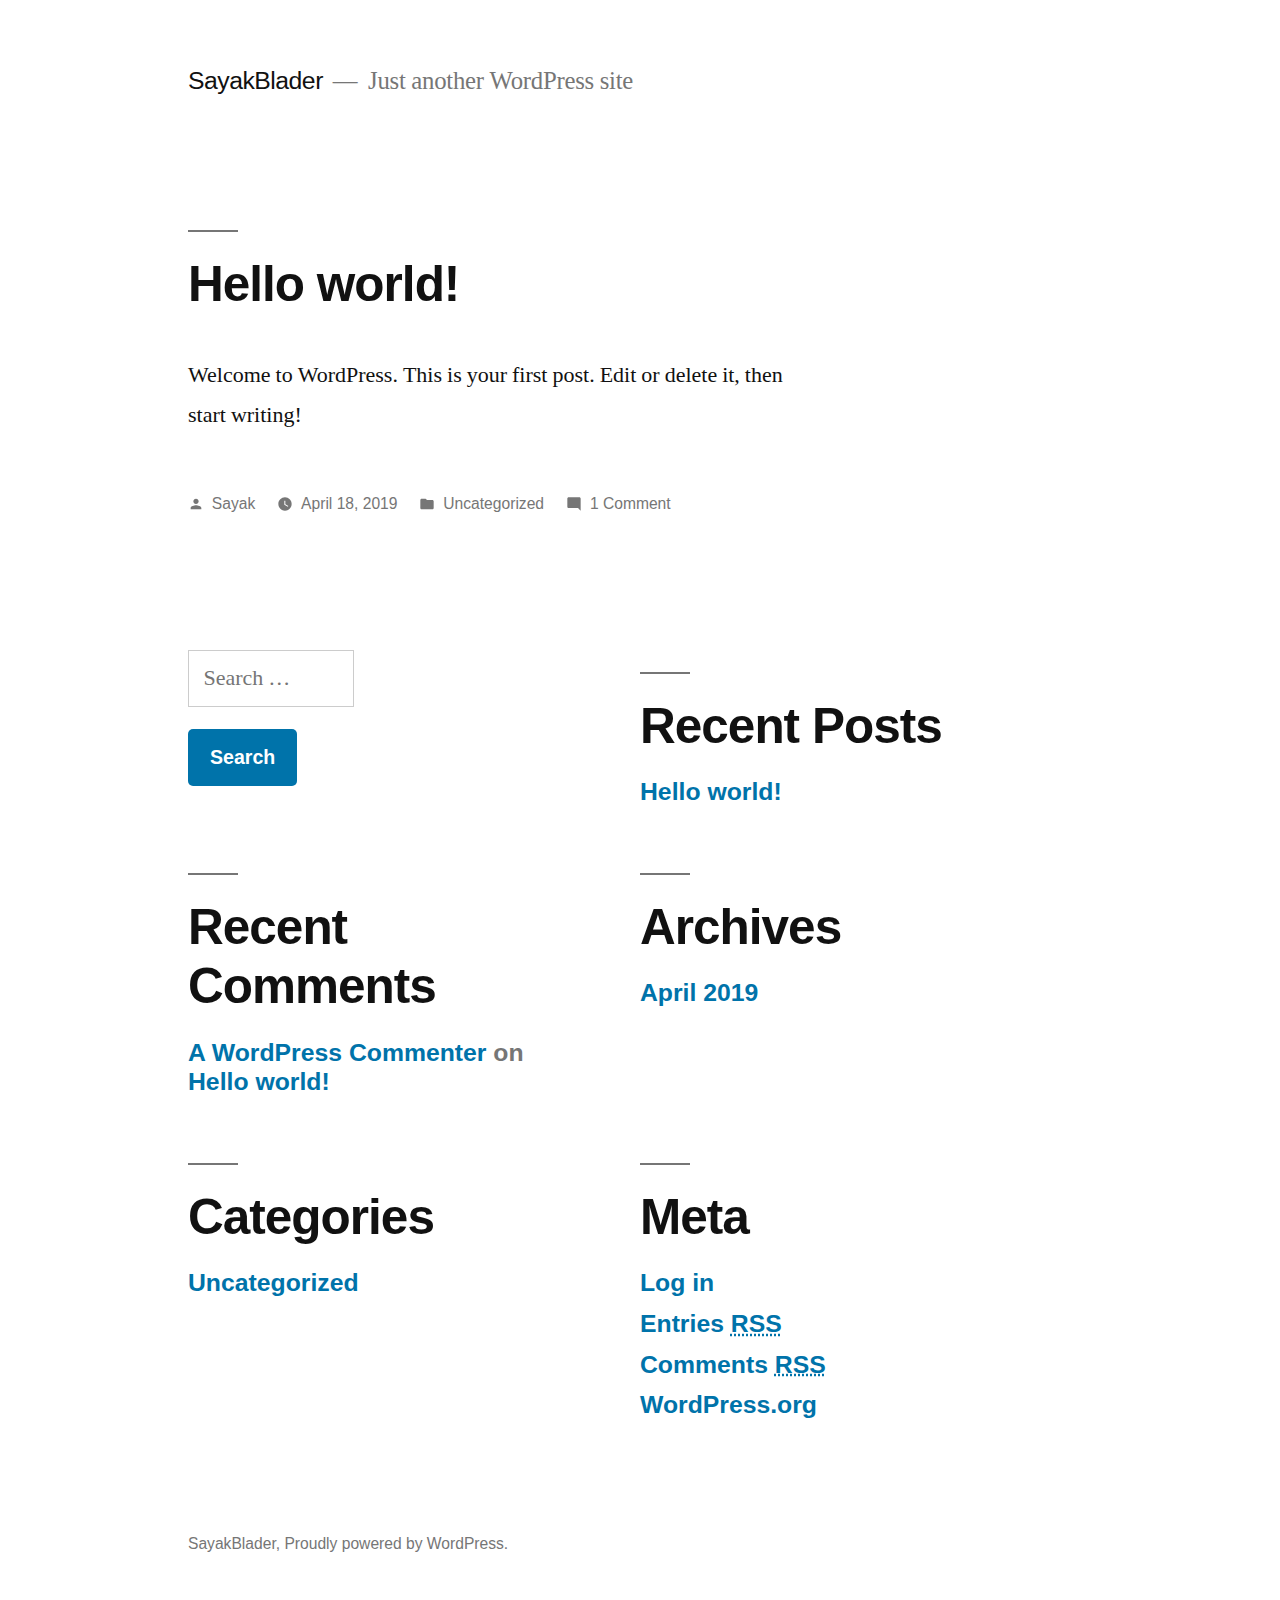
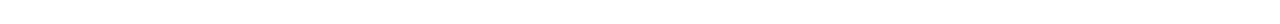
<file: index.html>
<!doctype html>
<html lang="en-US">
<head>
	<meta charset="UTF-8" />
	<meta name="viewport" content="width=device-width, initial-scale=1" />
	<link rel="profile" href="https://gmpg.org/xfn/11" />
	<title>SayakBlader &#8211; Just another WordPress site</title>
<link rel='dns-prefetch' href='//s.w.org' />
<link rel="alternate" type="application/rss+xml" title="SayakBlader &raquo; Feed" href="https://sayakblader.github.io/sayakblader/feed/" />
<link rel="alternate" type="application/rss+xml" title="SayakBlader &raquo; Comments Feed" href="https://sayakblader.github.io/sayakblader/comments/feed/" />
		<script type="text/javascript">
			window._wpemojiSettings = {"baseUrl":"https:\/\/s.w.org\/images\/core\/emoji\/11\/72x72\/","ext":".png","svgUrl":"https:\/\/s.w.org\/images\/core\/emoji\/11\/svg\/","svgExt":".svg","source":{"concatemoji":"https:\/\/sayakblader.github.io\/sayakblader\/wp-includes\/js\/wp-emoji-release.min.js?ver=5.0.1"}};
			!function(a,b,c){function d(a,b){var c=String.fromCharCode;l.clearRect(0,0,k.width,k.height),l.fillText(c.apply(this,a),0,0);var d=k.toDataURL();l.clearRect(0,0,k.width,k.height),l.fillText(c.apply(this,b),0,0);var e=k.toDataURL();return d===e}function e(a){var b;if(!l||!l.fillText)return!1;switch(l.textBaseline="top",l.font="600 32px Arial",a){case"flag":return!(b=d([55356,56826,55356,56819],[55356,56826,8203,55356,56819]))&&(b=d([55356,57332,56128,56423,56128,56418,56128,56421,56128,56430,56128,56423,56128,56447],[55356,57332,8203,56128,56423,8203,56128,56418,8203,56128,56421,8203,56128,56430,8203,56128,56423,8203,56128,56447]),!b);case"emoji":return b=d([55358,56760,9792,65039],[55358,56760,8203,9792,65039]),!b}return!1}function f(a){var c=b.createElement("script");c.src=a,c.defer=c.type="text/javascript",b.getElementsByTagName("head")[0].appendChild(c)}var g,h,i,j,k=b.createElement("canvas"),l=k.getContext&&k.getContext("2d");for(j=Array("flag","emoji"),c.supports={everything:!0,everythingExceptFlag:!0},i=0;i<j.length;i++)c.supports[j[i]]=e(j[i]),c.supports.everything=c.supports.everything&&c.supports[j[i]],"flag"!==j[i]&&(c.supports.everythingExceptFlag=c.supports.everythingExceptFlag&&c.supports[j[i]]);c.supports.everythingExceptFlag=c.supports.everythingExceptFlag&&!c.supports.flag,c.DOMReady=!1,c.readyCallback=function(){c.DOMReady=!0},c.supports.everything||(h=function(){c.readyCallback()},b.addEventListener?(b.addEventListener("DOMContentLoaded",h,!1),a.addEventListener("load",h,!1)):(a.attachEvent("onload",h),b.attachEvent("onreadystatechange",function(){"complete"===b.readyState&&c.readyCallback()})),g=c.source||{},g.concatemoji?f(g.concatemoji):g.wpemoji&&g.twemoji&&(f(g.twemoji),f(g.wpemoji)))}(window,document,window._wpemojiSettings);
		</script>
		<style type="text/css">
img.wp-smiley,
img.emoji {
	display: inline !important;
	border: none !important;
	box-shadow: none !important;
	height: 1em !important;
	width: 1em !important;
	margin: 0 .07em !important;
	vertical-align: -0.1em !important;
	background: none !important;
	padding: 0 !important;
}
</style>
<link rel='stylesheet' id='wp-block-library-css'  href='https://sayakblader.github.io/sayakblader/wp-includes/css/dist/block-library/style.min.css?ver=5.0.1' type='text/css' media='all' />
<link rel='stylesheet' id='wp-block-library-theme-css'  href='https://sayakblader.github.io/sayakblader/wp-includes/css/dist/block-library/theme.min.css?ver=5.0.1' type='text/css' media='all' />
<link rel='stylesheet' id='twentynineteen-style-css'  href='https://sayakblader.github.io/sayakblader/wp-content/themes/twentynineteen/style.css?ver=1.0' type='text/css' media='all' />
<link rel='stylesheet' id='twentynineteen-print-style-css'  href='https://sayakblader.github.io/sayakblader/wp-content/themes/twentynineteen/print.css?ver=1.0' type='text/css' media='print' />
<link rel='https://api.w.org/' href='https://sayakblader.github.io/sayakblader/wp-json/' />
<link rel="EditURI" type="application/rsd+xml" title="RSD" href="https://sayakblader.github.io/sayakblader/xmlrpc.php?rsd" />
<link rel="wlwmanifest" type="application/wlwmanifest+xml" href="https://sayakblader.github.io/sayakblader/wp-includes/wlwmanifest.xml" /> 
<meta name="generator" content="WordPress 5.0.1" />
		<style type="text/css">.recentcomments a{display:inline !important;padding:0 !important;margin:0 !important;}</style>
		</head>

<body class="home blog wp-embed-responsive hfeed image-filters-enabled">
<div id="page" class="site">
	<a class="skip-link screen-reader-text" href="#content">Skip to content</a>

		<header id="masthead" class="site-header">

			<div class="site-branding-container">
				<div class="site-branding">

								<h1 class="site-title"><a href="https://sayakblader.github.io/sayakblader/" rel="home">SayakBlader</a></h1>
			
				<p class="site-description">
				Just another WordPress site			</p>
			</div><!-- .site-branding -->
			</div><!-- .layout-wrap -->

					</header><!-- #masthead -->

	<div id="content" class="site-content">

	<section id="primary" class="content-area">
		<main id="main" class="site-main">

		
<article id="post-1" class="post-1 post type-post status-publish format-standard hentry category-uncategorized entry">
	<header class="entry-header">
		<h2 class="entry-title"><a href="https://sayakblader.github.io/sayakblader/2019/04/18/hello-world/" rel="bookmark">Hello world!</a></h2>	</header><!-- .entry-header -->

	
	<div class="entry-content">
		
<p>Welcome to WordPress. This is your first post. Edit or delete it, then start writing!</p>
	</div><!-- .entry-content -->

	<footer class="entry-footer">
		<span class="byline"><svg class="svg-icon" width="16" height="16" aria-hidden="true" role="img" focusable="false" viewbox="0 0 24 24" version="1.1" xmlns="http://www.w3.org/2000/svg" xmlns:xlink="http://www.w3.org/1999/xlink"><path d="M12 12c2.21 0 4-1.79 4-4s-1.79-4-4-4-4 1.79-4 4 1.79 4 4 4zm0 2c-2.67 0-8 1.34-8 4v2h16v-2c0-2.66-5.33-4-8-4z"></path><path d="M0 0h24v24H0z" fill="none"></path></svg><span class="screen-reader-text">Posted by</span><span class="author vcard"><a class="url fn n" href="https://sayakblader.github.io/sayakblader/author/sayak/">Sayak</a></span></span><span class="posted-on"><svg class="svg-icon" width="16" height="16" aria-hidden="true" role="img" focusable="false" xmlns="http://www.w3.org/2000/svg" viewbox="0 0 24 24"><defs><path id="a" d="M0 0h24v24H0V0z"></path></defs><clippath id="b"><use xlink:href="#a" overflow="visible"></use></clippath><path clip-path="url(#b)" d="M12 2C6.5 2 2 6.5 2 12s4.5 10 10 10 10-4.5 10-10S17.5 2 12 2zm4.2 14.2L11 13V7h1.5v5.2l4.5 2.7-.8 1.3z"></path></svg><a href="https://sayakblader.github.io/sayakblader/2019/04/18/hello-world/" rel="bookmark"><time class="entry-date published updated" datetime="2019-04-18T15:34:29+00:00">April 18, 2019</time></a></span><span class="cat-links"><svg class="svg-icon" width="16" height="16" aria-hidden="true" role="img" focusable="false" xmlns="http://www.w3.org/2000/svg" viewbox="0 0 24 24"><path d="M10 4H4c-1.1 0-1.99.9-1.99 2L2 18c0 1.1.9 2 2 2h16c1.1 0 2-.9 2-2V8c0-1.1-.9-2-2-2h-8l-2-2z"></path><path d="M0 0h24v24H0z" fill="none"></path></svg><span class="screen-reader-text">Posted in</span><a href="https://sayakblader.github.io/sayakblader/category/uncategorized/" rel="category tag">Uncategorized</a></span><span class="comments-link"><svg class="svg-icon" width="16" height="16" aria-hidden="true" role="img" focusable="false" viewbox="0 0 24 24" version="1.1" xmlns="http://www.w3.org/2000/svg" xmlns:xlink="http://www.w3.org/1999/xlink"><path d="M21.99 4c0-1.1-.89-2-1.99-2H4c-1.1 0-2 .9-2 2v12c0 1.1.9 2 2 2h14l4 4-.01-18z"></path><path d="M0 0h24v24H0z" fill="none"></path></svg><a href="https://sayakblader.github.io/sayakblader/2019/04/18/hello-world/#comments">1 Comment<span class="screen-reader-text"> on Hello world!</span></a></span>	</footer><!-- .entry-footer -->
</article><!-- #post-${ID} -->
		
		</main><!-- .site-main -->
	</section><!-- .content-area -->


	</div><!-- #content -->

	<footer id="colophon" class="site-footer">
		
	<aside class="widget-area" role="complementary" aria-label="Footer">
							<div class="widget-column footer-widget-1">
						<section id="search-2" class="widget widget_search"><form role="search" method="get" class="search-form" action="https://sayakblader.github.io/sayakblader/">
				<label>
					<span class="screen-reader-text">Search for:</span>
					<input type="search" class="search-field" placeholder="Search &hellip;" value="" name="s" />
				</label>
				<input type="submit" class="search-submit" value="Search" />
			</form></section>		<section id="recent-posts-2" class="widget widget_recent_entries">		<h2 class="widget-title">Recent Posts</h2>		<ul>
											<li>
					<a href="https://sayakblader.github.io/sayakblader/2019/04/18/hello-world/">Hello world!</a>
									</li>
					</ul>
		</section><section id="recent-comments-2" class="widget widget_recent_comments"><h2 class="widget-title">Recent Comments</h2><ul id="recentcomments"><li class="recentcomments"><span class="comment-author-link"><a href='https://wordpress.org/' rel='external nofollow' class='url'>A WordPress Commenter</a></span> on <a href="https://sayakblader.github.io/sayakblader/2019/04/18/hello-world/#comment-1">Hello world!</a></li></ul></section><section id="archives-2" class="widget widget_archive"><h2 class="widget-title">Archives</h2>		<ul>
			<li><a href='https://sayakblader.github.io/sayakblader/2019/04/'>April 2019</a></li>
		</ul>
		</section><section id="categories-2" class="widget widget_categories"><h2 class="widget-title">Categories</h2>		<ul>
	<li class="cat-item cat-item-1"><a href="https://sayakblader.github.io/sayakblader/category/uncategorized/" >Uncategorized</a>
</li>
		</ul>
</section><section id="meta-2" class="widget widget_meta"><h2 class="widget-title">Meta</h2>			<ul>
						<li><a href="https://sayakblader.github.io/sayakblader/wp-login.php">Log in</a></li>
			<li><a href="https://sayakblader.github.io/sayakblader/feed/">Entries <abbr title="Really Simple Syndication">RSS</abbr></a></li>
			<li><a href="https://sayakblader.github.io/sayakblader/comments/feed/">Comments <abbr title="Really Simple Syndication">RSS</abbr></a></li>
			<li><a href="https://wordpress.org/" title="Powered by WordPress, state-of-the-art semantic personal publishing platform.">WordPress.org</a></li>			</ul>
			</section>					</div>
					</aside><!-- .widget-area -->

		<div class="site-info">
										<a class="site-name" href="https://sayakblader.github.io/sayakblader/" rel="home">SayakBlader</a>,
						<a href="https://wordpress.org/" class="imprint">
				Proudly powered by WordPress.			</a>
								</div><!-- .site-info -->
	</footer><!-- #colophon -->

</div><!-- #page -->

<script type='text/javascript' src='https://sayakblader.github.io/sayakblader/wp-content/themes/twentynineteen/js/skip-link-focus-fix.js?ver=20151215'></script>
<script type='text/javascript' src='https://sayakblader.github.io/sayakblader/wp-includes/js/wp-embed.min.js?ver=5.0.1'></script>

</body>
</html>
</file>
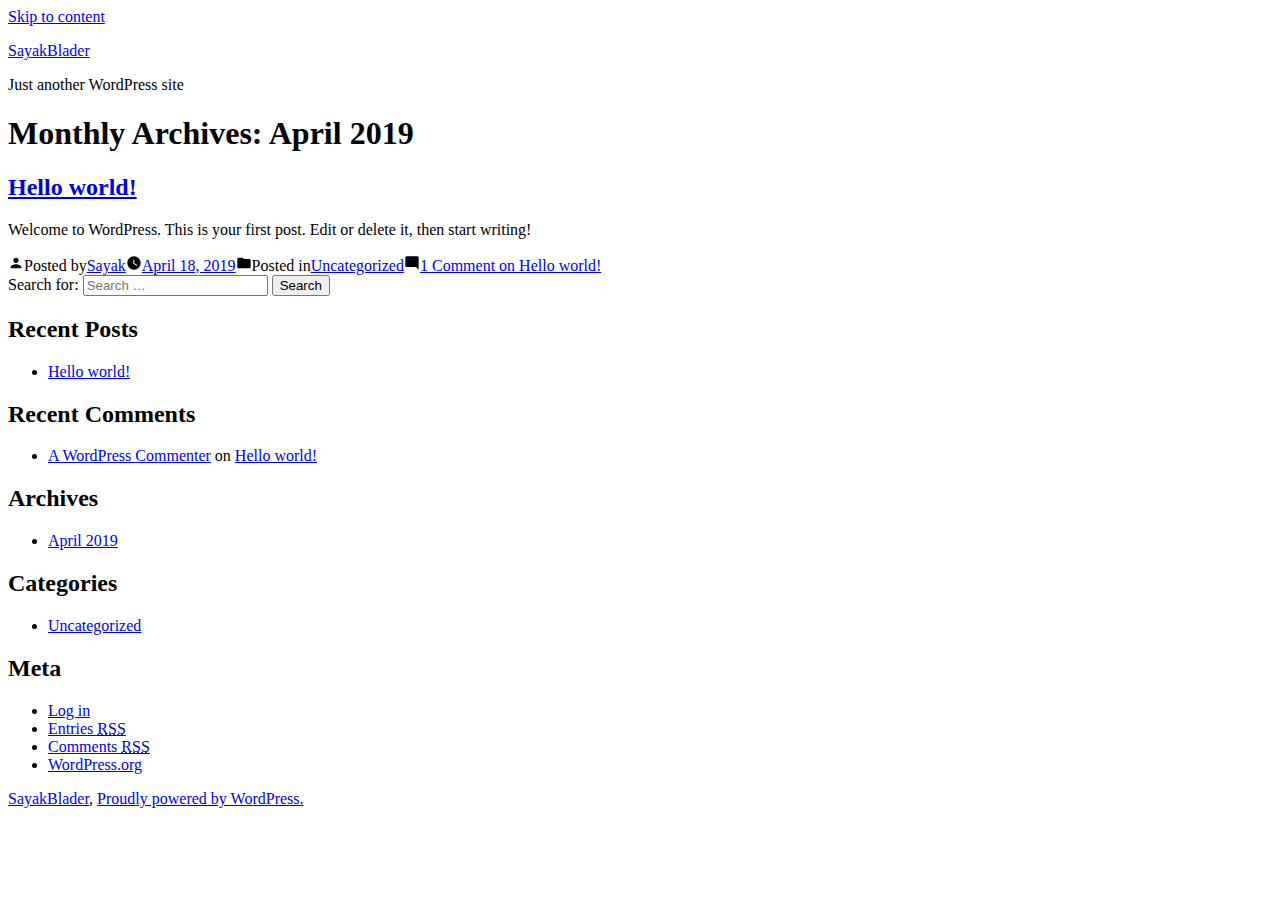
<file: 2019/04/index.html>
<!doctype html>
<html lang="en-US">
<head>
	<meta charset="UTF-8" />
	<meta name="viewport" content="width=device-width, initial-scale=1" />
	<link rel="profile" href="https://gmpg.org/xfn/11" />
	<title>April 2019 &#8211; SayakBlader</title>
<link rel='dns-prefetch' href='//s.w.org' />
<link rel="alternate" type="application/rss+xml" title="SayakBlader &raquo; Feed" href="http://localhost/https:/github.com/SayakBlader/sayakblader.git/feed/" />
<link rel="alternate" type="application/rss+xml" title="SayakBlader &raquo; Comments Feed" href="http://localhost/https:/github.com/SayakBlader/sayakblader.git/comments/feed/" />
		<script type="text/javascript">
			window._wpemojiSettings = {"baseUrl":"https:\/\/s.w.org\/images\/core\/emoji\/11\/72x72\/","ext":".png","svgUrl":"https:\/\/s.w.org\/images\/core\/emoji\/11\/svg\/","svgExt":".svg","source":{"concatemoji":"\/wp-includes\/js\/wp-emoji-release.min.js?ver=5.0.1"}};
			!function(a,b,c){function d(a,b){var c=String.fromCharCode;l.clearRect(0,0,k.width,k.height),l.fillText(c.apply(this,a),0,0);var d=k.toDataURL();l.clearRect(0,0,k.width,k.height),l.fillText(c.apply(this,b),0,0);var e=k.toDataURL();return d===e}function e(a){var b;if(!l||!l.fillText)return!1;switch(l.textBaseline="top",l.font="600 32px Arial",a){case"flag":return!(b=d([55356,56826,55356,56819],[55356,56826,8203,55356,56819]))&&(b=d([55356,57332,56128,56423,56128,56418,56128,56421,56128,56430,56128,56423,56128,56447],[55356,57332,8203,56128,56423,8203,56128,56418,8203,56128,56421,8203,56128,56430,8203,56128,56423,8203,56128,56447]),!b);case"emoji":return b=d([55358,56760,9792,65039],[55358,56760,8203,9792,65039]),!b}return!1}function f(a){var c=b.createElement("script");c.src=a,c.defer=c.type="text/javascript",b.getElementsByTagName("head")[0].appendChild(c)}var g,h,i,j,k=b.createElement("canvas"),l=k.getContext&&k.getContext("2d");for(j=Array("flag","emoji"),c.supports={everything:!0,everythingExceptFlag:!0},i=0;i<j.length;i++)c.supports[j[i]]=e(j[i]),c.supports.everything=c.supports.everything&&c.supports[j[i]],"flag"!==j[i]&&(c.supports.everythingExceptFlag=c.supports.everythingExceptFlag&&c.supports[j[i]]);c.supports.everythingExceptFlag=c.supports.everythingExceptFlag&&!c.supports.flag,c.DOMReady=!1,c.readyCallback=function(){c.DOMReady=!0},c.supports.everything||(h=function(){c.readyCallback()},b.addEventListener?(b.addEventListener("DOMContentLoaded",h,!1),a.addEventListener("load",h,!1)):(a.attachEvent("onload",h),b.attachEvent("onreadystatechange",function(){"complete"===b.readyState&&c.readyCallback()})),g=c.source||{},g.concatemoji?f(g.concatemoji):g.wpemoji&&g.twemoji&&(f(g.twemoji),f(g.wpemoji)))}(window,document,window._wpemojiSettings);
		</script>
		<style type="text/css">
img.wp-smiley,
img.emoji {
	display: inline !important;
	border: none !important;
	box-shadow: none !important;
	height: 1em !important;
	width: 1em !important;
	margin: 0 .07em !important;
	vertical-align: -0.1em !important;
	background: none !important;
	padding: 0 !important;
}
</style>
<link rel='stylesheet' id='wp-block-library-css'  href='http://localhost/https:/github.com/SayakBlader/sayakblader.git/wp-includes/css/dist/block-library/style.min.css?ver=5.0.1' type='text/css' media='all' />
<link rel='stylesheet' id='wp-block-library-theme-css'  href='http://localhost/https:/github.com/SayakBlader/sayakblader.git/wp-includes/css/dist/block-library/theme.min.css?ver=5.0.1' type='text/css' media='all' />
<link rel='stylesheet' id='twentynineteen-style-css'  href='http://localhost/https:/github.com/SayakBlader/sayakblader.git/wp-content/themes/twentynineteen/style.css?ver=1.0' type='text/css' media='all' />
<link rel='stylesheet' id='twentynineteen-print-style-css'  href='http://localhost/https:/github.com/SayakBlader/sayakblader.git/wp-content/themes/twentynineteen/print.css?ver=1.0' type='text/css' media='print' />
<link rel='https://api.w.org/' href='http://localhost/https:/github.com/SayakBlader/sayakblader.git/wp-json/' />
<link rel="EditURI" type="application/rsd+xml" title="RSD" href="http://localhost/https:/github.com/SayakBlader/sayakblader.git/xmlrpc.php?rsd" />
<link rel="wlwmanifest" type="application/wlwmanifest+xml" href="http://localhost/https:/github.com/SayakBlader/sayakblader.git/wp-includes/wlwmanifest.xml" /> 
<meta name="generator" content="WordPress 5.0.1" />
		<style type="text/css">.recentcomments a{display:inline !important;padding:0 !important;margin:0 !important;}</style>
		</head>

<body class="archive date wp-embed-responsive hfeed image-filters-enabled">
<div id="page" class="site">
	<a class="skip-link screen-reader-text" href="#content">Skip to content</a>

		<header id="masthead" class="site-header">

			<div class="site-branding-container">
				<div class="site-branding">

								<p class="site-title"><a href="http://localhost/https:/github.com/SayakBlader/sayakblader.git/" rel="home">SayakBlader</a></p>
			
				<p class="site-description">
				Just another WordPress site			</p>
			</div><!-- .site-branding -->
			</div><!-- .layout-wrap -->

					</header><!-- #masthead -->

	<div id="content" class="site-content">

	<section id="primary" class="content-area">
		<main id="main" class="site-main">

		
			<header class="page-header">
				<h1 class="page-title">Monthly Archives: <span class="page-description">April 2019</span></h1>			</header><!-- .page-header -->

			
<article id="post-1" class="post-1 post type-post status-publish format-standard hentry category-uncategorized entry">
	<header class="entry-header">
		<h2 class="entry-title"><a href="http://localhost/https:/github.com/SayakBlader/sayakblader.git/2019/04/18/hello-world/" rel="bookmark">Hello world!</a></h2>	</header><!-- .entry-header -->

	
	<div class="entry-content">
		<p>Welcome to WordPress. This is your first post. Edit or delete it, then start writing!</p>
	</div><!-- .entry-content -->

	<footer class="entry-footer">
		<span class="byline"><svg class="svg-icon" width="16" height="16" aria-hidden="true" role="img" focusable="false" viewbox="0 0 24 24" version="1.1" xmlns="http://www.w3.org/2000/svg" xmlns:xlink="http://www.w3.org/1999/xlink"><path d="M12 12c2.21 0 4-1.79 4-4s-1.79-4-4-4-4 1.79-4 4 1.79 4 4 4zm0 2c-2.67 0-8 1.34-8 4v2h16v-2c0-2.66-5.33-4-8-4z"></path><path d="M0 0h24v24H0z" fill="none"></path></svg><span class="screen-reader-text">Posted by</span><span class="author vcard"><a class="url fn n" href="http://localhost/https:/github.com/SayakBlader/sayakblader.git/author/sayak/">Sayak</a></span></span><span class="posted-on"><svg class="svg-icon" width="16" height="16" aria-hidden="true" role="img" focusable="false" xmlns="http://www.w3.org/2000/svg" viewbox="0 0 24 24"><defs><path id="a" d="M0 0h24v24H0V0z"></path></defs><clippath id="b"><use xlink:href="#a" overflow="visible"></use></clippath><path clip-path="url(#b)" d="M12 2C6.5 2 2 6.5 2 12s4.5 10 10 10 10-4.5 10-10S17.5 2 12 2zm4.2 14.2L11 13V7h1.5v5.2l4.5 2.7-.8 1.3z"></path></svg><a href="http://localhost/https:/github.com/SayakBlader/sayakblader.git/2019/04/18/hello-world/" rel="bookmark"><time class="entry-date published updated" datetime="2019-04-18T15:34:29+00:00">April 18, 2019</time></a></span><span class="cat-links"><svg class="svg-icon" width="16" height="16" aria-hidden="true" role="img" focusable="false" xmlns="http://www.w3.org/2000/svg" viewbox="0 0 24 24"><path d="M10 4H4c-1.1 0-1.99.9-1.99 2L2 18c0 1.1.9 2 2 2h16c1.1 0 2-.9 2-2V8c0-1.1-.9-2-2-2h-8l-2-2z"></path><path d="M0 0h24v24H0z" fill="none"></path></svg><span class="screen-reader-text">Posted in</span><a href="http://localhost/https:/github.com/SayakBlader/sayakblader.git/category/uncategorized/" rel="category tag">Uncategorized</a></span><span class="comments-link"><svg class="svg-icon" width="16" height="16" aria-hidden="true" role="img" focusable="false" viewbox="0 0 24 24" version="1.1" xmlns="http://www.w3.org/2000/svg" xmlns:xlink="http://www.w3.org/1999/xlink"><path d="M21.99 4c0-1.1-.89-2-1.99-2H4c-1.1 0-2 .9-2 2v12c0 1.1.9 2 2 2h14l4 4-.01-18z"></path><path d="M0 0h24v24H0z" fill="none"></path></svg><a href="http://localhost/https:/github.com/SayakBlader/sayakblader.git/2019/04/18/hello-world/#comments">1 Comment<span class="screen-reader-text"> on Hello world!</span></a></span>	</footer><!-- .entry-footer -->
</article><!-- #post-${ID} -->
		</main><!-- #main -->
	</section><!-- #primary -->


	</div><!-- #content -->

	<footer id="colophon" class="site-footer">
		
	<aside class="widget-area" role="complementary" aria-label="Footer">
							<div class="widget-column footer-widget-1">
						<section id="search-2" class="widget widget_search"><form role="search" method="get" class="search-form" action="http://localhost/https:/github.com/SayakBlader/sayakblader.git/">
				<label>
					<span class="screen-reader-text">Search for:</span>
					<input type="search" class="search-field" placeholder="Search &hellip;" value="" name="s" />
				</label>
				<input type="submit" class="search-submit" value="Search" />
			</form></section>		<section id="recent-posts-2" class="widget widget_recent_entries">		<h2 class="widget-title">Recent Posts</h2>		<ul>
											<li>
					<a href="http://localhost/https:/github.com/SayakBlader/sayakblader.git/2019/04/18/hello-world/">Hello world!</a>
									</li>
					</ul>
		</section><section id="recent-comments-2" class="widget widget_recent_comments"><h2 class="widget-title">Recent Comments</h2><ul id="recentcomments"><li class="recentcomments"><span class="comment-author-link"><a href='https://wordpress.org/' rel='external nofollow' class='url'>A WordPress Commenter</a></span> on <a href="http://localhost/https:/github.com/SayakBlader/sayakblader.git/2019/04/18/hello-world/#comment-1">Hello world!</a></li></ul></section><section id="archives-2" class="widget widget_archive"><h2 class="widget-title">Archives</h2>		<ul>
			<li><a href='http://localhost/https:/github.com/SayakBlader/sayakblader.git/2019/04/'>April 2019</a></li>
		</ul>
		</section><section id="categories-2" class="widget widget_categories"><h2 class="widget-title">Categories</h2>		<ul>
	<li class="cat-item cat-item-1"><a href="http://localhost/https:/github.com/SayakBlader/sayakblader.git/category/uncategorized/" >Uncategorized</a>
</li>
		</ul>
</section><section id="meta-2" class="widget widget_meta"><h2 class="widget-title">Meta</h2>			<ul>
						<li><a href="http://localhost/https:/github.com/SayakBlader/sayakblader.git/wp-login.php">Log in</a></li>
			<li><a href="http://localhost/https:/github.com/SayakBlader/sayakblader.git/feed/">Entries <abbr title="Really Simple Syndication">RSS</abbr></a></li>
			<li><a href="http://localhost/https:/github.com/SayakBlader/sayakblader.git/comments/feed/">Comments <abbr title="Really Simple Syndication">RSS</abbr></a></li>
			<li><a href="https://wordpress.org/" title="Powered by WordPress, state-of-the-art semantic personal publishing platform.">WordPress.org</a></li>			</ul>
			</section>					</div>
					</aside><!-- .widget-area -->

		<div class="site-info">
										<a class="site-name" href="http://localhost/https:/github.com/SayakBlader/sayakblader.git/" rel="home">SayakBlader</a>,
						<a href="https://wordpress.org/" class="imprint">
				Proudly powered by WordPress.			</a>
								</div><!-- .site-info -->
	</footer><!-- #colophon -->

</div><!-- #page -->

<script type='text/javascript' src='http://localhost/https:/github.com/SayakBlader/sayakblader.git/wp-content/themes/twentynineteen/js/skip-link-focus-fix.js?ver=20151215'></script>
<script type='text/javascript' src='http://localhost/https:/github.com/SayakBlader/sayakblader.git/wp-includes/js/wp-embed.min.js?ver=5.0.1'></script>

</body>
</html>
</file>
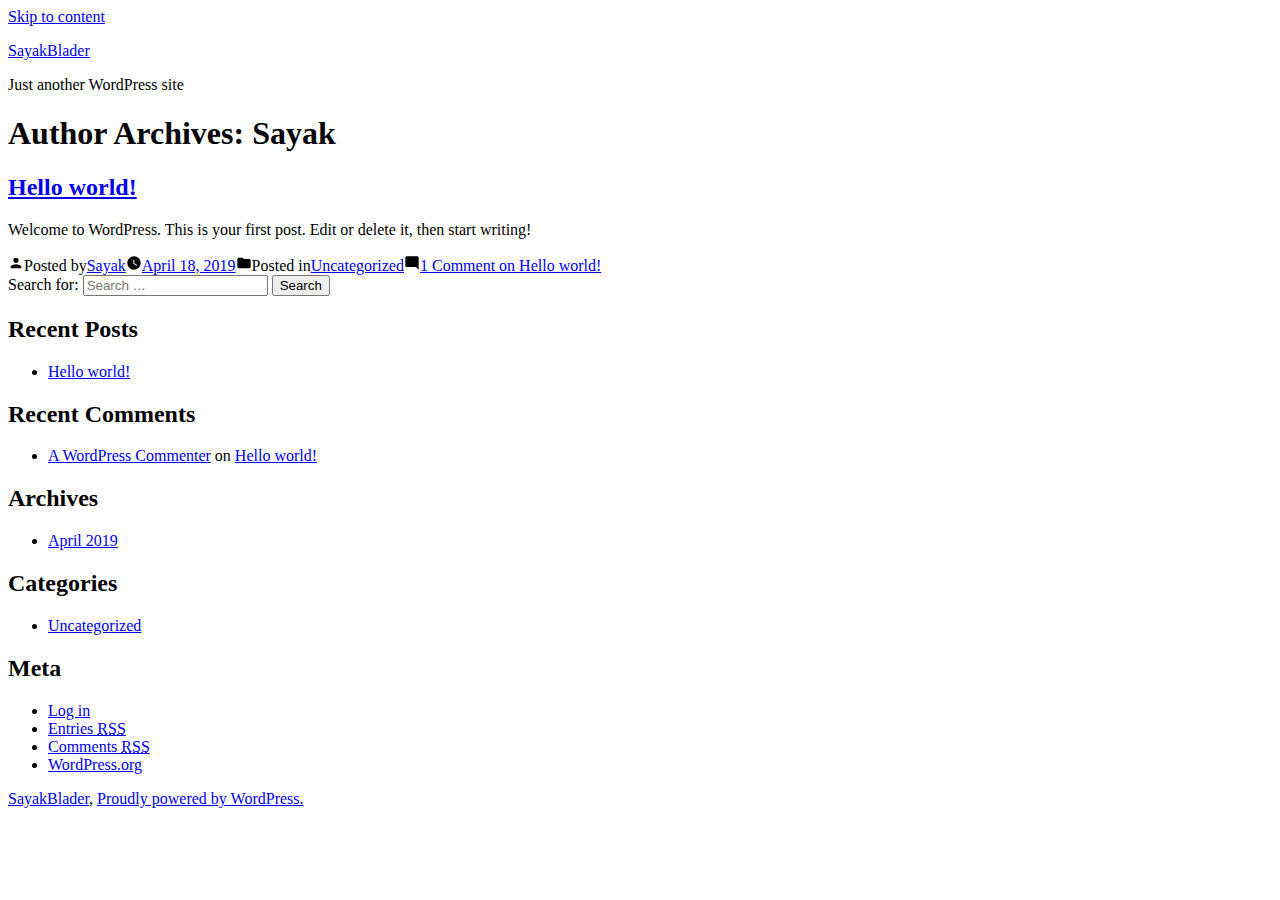
<file: author/sayak/index.html>
<!doctype html>
<html lang="en-US">
<head>
	<meta charset="UTF-8" />
	<meta name="viewport" content="width=device-width, initial-scale=1" />
	<link rel="profile" href="https://gmpg.org/xfn/11" />
	<title>Sayak &#8211; SayakBlader</title>
<link rel='dns-prefetch' href='//s.w.org' />
<link rel="alternate" type="application/rss+xml" title="SayakBlader &raquo; Feed" href="http://localhost/https:/github.com/SayakBlader/sayakblader.git/feed/" />
<link rel="alternate" type="application/rss+xml" title="SayakBlader &raquo; Comments Feed" href="http://localhost/https:/github.com/SayakBlader/sayakblader.git/comments/feed/" />
<link rel="alternate" type="application/rss+xml" title="SayakBlader &raquo; Posts by Sayak Feed" href="http://localhost/https:/github.com/SayakBlader/sayakblader.git/author/sayak/feed/" />
		<script type="text/javascript">
			window._wpemojiSettings = {"baseUrl":"https:\/\/s.w.org\/images\/core\/emoji\/11\/72x72\/","ext":".png","svgUrl":"https:\/\/s.w.org\/images\/core\/emoji\/11\/svg\/","svgExt":".svg","source":{"concatemoji":"\/wp-includes\/js\/wp-emoji-release.min.js?ver=5.0.1"}};
			!function(a,b,c){function d(a,b){var c=String.fromCharCode;l.clearRect(0,0,k.width,k.height),l.fillText(c.apply(this,a),0,0);var d=k.toDataURL();l.clearRect(0,0,k.width,k.height),l.fillText(c.apply(this,b),0,0);var e=k.toDataURL();return d===e}function e(a){var b;if(!l||!l.fillText)return!1;switch(l.textBaseline="top",l.font="600 32px Arial",a){case"flag":return!(b=d([55356,56826,55356,56819],[55356,56826,8203,55356,56819]))&&(b=d([55356,57332,56128,56423,56128,56418,56128,56421,56128,56430,56128,56423,56128,56447],[55356,57332,8203,56128,56423,8203,56128,56418,8203,56128,56421,8203,56128,56430,8203,56128,56423,8203,56128,56447]),!b);case"emoji":return b=d([55358,56760,9792,65039],[55358,56760,8203,9792,65039]),!b}return!1}function f(a){var c=b.createElement("script");c.src=a,c.defer=c.type="text/javascript",b.getElementsByTagName("head")[0].appendChild(c)}var g,h,i,j,k=b.createElement("canvas"),l=k.getContext&&k.getContext("2d");for(j=Array("flag","emoji"),c.supports={everything:!0,everythingExceptFlag:!0},i=0;i<j.length;i++)c.supports[j[i]]=e(j[i]),c.supports.everything=c.supports.everything&&c.supports[j[i]],"flag"!==j[i]&&(c.supports.everythingExceptFlag=c.supports.everythingExceptFlag&&c.supports[j[i]]);c.supports.everythingExceptFlag=c.supports.everythingExceptFlag&&!c.supports.flag,c.DOMReady=!1,c.readyCallback=function(){c.DOMReady=!0},c.supports.everything||(h=function(){c.readyCallback()},b.addEventListener?(b.addEventListener("DOMContentLoaded",h,!1),a.addEventListener("load",h,!1)):(a.attachEvent("onload",h),b.attachEvent("onreadystatechange",function(){"complete"===b.readyState&&c.readyCallback()})),g=c.source||{},g.concatemoji?f(g.concatemoji):g.wpemoji&&g.twemoji&&(f(g.twemoji),f(g.wpemoji)))}(window,document,window._wpemojiSettings);
		</script>
		<style type="text/css">
img.wp-smiley,
img.emoji {
	display: inline !important;
	border: none !important;
	box-shadow: none !important;
	height: 1em !important;
	width: 1em !important;
	margin: 0 .07em !important;
	vertical-align: -0.1em !important;
	background: none !important;
	padding: 0 !important;
}
</style>
<link rel='stylesheet' id='wp-block-library-css'  href='http://localhost/https:/github.com/SayakBlader/sayakblader.git/wp-includes/css/dist/block-library/style.min.css?ver=5.0.1' type='text/css' media='all' />
<link rel='stylesheet' id='wp-block-library-theme-css'  href='http://localhost/https:/github.com/SayakBlader/sayakblader.git/wp-includes/css/dist/block-library/theme.min.css?ver=5.0.1' type='text/css' media='all' />
<link rel='stylesheet' id='twentynineteen-style-css'  href='http://localhost/https:/github.com/SayakBlader/sayakblader.git/wp-content/themes/twentynineteen/style.css?ver=1.0' type='text/css' media='all' />
<link rel='stylesheet' id='twentynineteen-print-style-css'  href='http://localhost/https:/github.com/SayakBlader/sayakblader.git/wp-content/themes/twentynineteen/print.css?ver=1.0' type='text/css' media='print' />
<link rel='https://api.w.org/' href='http://localhost/https:/github.com/SayakBlader/sayakblader.git/wp-json/' />
<link rel="EditURI" type="application/rsd+xml" title="RSD" href="http://localhost/https:/github.com/SayakBlader/sayakblader.git/xmlrpc.php?rsd" />
<link rel="wlwmanifest" type="application/wlwmanifest+xml" href="http://localhost/https:/github.com/SayakBlader/sayakblader.git/wp-includes/wlwmanifest.xml" /> 
<meta name="generator" content="WordPress 5.0.1" />
		<style type="text/css">.recentcomments a{display:inline !important;padding:0 !important;margin:0 !important;}</style>
		</head>

<body class="archive author author-sayak author-1 wp-embed-responsive hfeed image-filters-enabled">
<div id="page" class="site">
	<a class="skip-link screen-reader-text" href="#content">Skip to content</a>

		<header id="masthead" class="site-header">

			<div class="site-branding-container">
				<div class="site-branding">

								<p class="site-title"><a href="http://localhost/https:/github.com/SayakBlader/sayakblader.git/" rel="home">SayakBlader</a></p>
			
				<p class="site-description">
				Just another WordPress site			</p>
			</div><!-- .site-branding -->
			</div><!-- .layout-wrap -->

					</header><!-- #masthead -->

	<div id="content" class="site-content">

	<section id="primary" class="content-area">
		<main id="main" class="site-main">

		
			<header class="page-header">
				<h1 class="page-title">Author Archives: <span class="page-description">Sayak</span></h1>			</header><!-- .page-header -->

			
<article id="post-1" class="post-1 post type-post status-publish format-standard hentry category-uncategorized entry">
	<header class="entry-header">
		<h2 class="entry-title"><a href="http://localhost/https:/github.com/SayakBlader/sayakblader.git/2019/04/18/hello-world/" rel="bookmark">Hello world!</a></h2>	</header><!-- .entry-header -->

	
	<div class="entry-content">
		<p>Welcome to WordPress. This is your first post. Edit or delete it, then start writing!</p>
	</div><!-- .entry-content -->

	<footer class="entry-footer">
		<span class="byline"><svg class="svg-icon" width="16" height="16" aria-hidden="true" role="img" focusable="false" viewbox="0 0 24 24" version="1.1" xmlns="http://www.w3.org/2000/svg" xmlns:xlink="http://www.w3.org/1999/xlink"><path d="M12 12c2.21 0 4-1.79 4-4s-1.79-4-4-4-4 1.79-4 4 1.79 4 4 4zm0 2c-2.67 0-8 1.34-8 4v2h16v-2c0-2.66-5.33-4-8-4z"></path><path d="M0 0h24v24H0z" fill="none"></path></svg><span class="screen-reader-text">Posted by</span><span class="author vcard"><a class="url fn n" href="http://localhost/https:/github.com/SayakBlader/sayakblader.git/author/sayak/">Sayak</a></span></span><span class="posted-on"><svg class="svg-icon" width="16" height="16" aria-hidden="true" role="img" focusable="false" xmlns="http://www.w3.org/2000/svg" viewbox="0 0 24 24"><defs><path id="a" d="M0 0h24v24H0V0z"></path></defs><clippath id="b"><use xlink:href="#a" overflow="visible"></use></clippath><path clip-path="url(#b)" d="M12 2C6.5 2 2 6.5 2 12s4.5 10 10 10 10-4.5 10-10S17.5 2 12 2zm4.2 14.2L11 13V7h1.5v5.2l4.5 2.7-.8 1.3z"></path></svg><a href="http://localhost/https:/github.com/SayakBlader/sayakblader.git/2019/04/18/hello-world/" rel="bookmark"><time class="entry-date published updated" datetime="2019-04-18T15:34:29+00:00">April 18, 2019</time></a></span><span class="cat-links"><svg class="svg-icon" width="16" height="16" aria-hidden="true" role="img" focusable="false" xmlns="http://www.w3.org/2000/svg" viewbox="0 0 24 24"><path d="M10 4H4c-1.1 0-1.99.9-1.99 2L2 18c0 1.1.9 2 2 2h16c1.1 0 2-.9 2-2V8c0-1.1-.9-2-2-2h-8l-2-2z"></path><path d="M0 0h24v24H0z" fill="none"></path></svg><span class="screen-reader-text">Posted in</span><a href="http://localhost/https:/github.com/SayakBlader/sayakblader.git/category/uncategorized/" rel="category tag">Uncategorized</a></span><span class="comments-link"><svg class="svg-icon" width="16" height="16" aria-hidden="true" role="img" focusable="false" viewbox="0 0 24 24" version="1.1" xmlns="http://www.w3.org/2000/svg" xmlns:xlink="http://www.w3.org/1999/xlink"><path d="M21.99 4c0-1.1-.89-2-1.99-2H4c-1.1 0-2 .9-2 2v12c0 1.1.9 2 2 2h14l4 4-.01-18z"></path><path d="M0 0h24v24H0z" fill="none"></path></svg><a href="http://localhost/https:/github.com/SayakBlader/sayakblader.git/2019/04/18/hello-world/#comments">1 Comment<span class="screen-reader-text"> on Hello world!</span></a></span>	</footer><!-- .entry-footer -->
</article><!-- #post-${ID} -->
		</main><!-- #main -->
	</section><!-- #primary -->


	</div><!-- #content -->

	<footer id="colophon" class="site-footer">
		
	<aside class="widget-area" role="complementary" aria-label="Footer">
							<div class="widget-column footer-widget-1">
						<section id="search-2" class="widget widget_search"><form role="search" method="get" class="search-form" action="http://localhost/https:/github.com/SayakBlader/sayakblader.git/">
				<label>
					<span class="screen-reader-text">Search for:</span>
					<input type="search" class="search-field" placeholder="Search &hellip;" value="" name="s" />
				</label>
				<input type="submit" class="search-submit" value="Search" />
			</form></section>		<section id="recent-posts-2" class="widget widget_recent_entries">		<h2 class="widget-title">Recent Posts</h2>		<ul>
											<li>
					<a href="http://localhost/https:/github.com/SayakBlader/sayakblader.git/2019/04/18/hello-world/">Hello world!</a>
									</li>
					</ul>
		</section><section id="recent-comments-2" class="widget widget_recent_comments"><h2 class="widget-title">Recent Comments</h2><ul id="recentcomments"><li class="recentcomments"><span class="comment-author-link"><a href='https://wordpress.org/' rel='external nofollow' class='url'>A WordPress Commenter</a></span> on <a href="http://localhost/https:/github.com/SayakBlader/sayakblader.git/2019/04/18/hello-world/#comment-1">Hello world!</a></li></ul></section><section id="archives-2" class="widget widget_archive"><h2 class="widget-title">Archives</h2>		<ul>
			<li><a href='http://localhost/https:/github.com/SayakBlader/sayakblader.git/2019/04/'>April 2019</a></li>
		</ul>
		</section><section id="categories-2" class="widget widget_categories"><h2 class="widget-title">Categories</h2>		<ul>
	<li class="cat-item cat-item-1"><a href="http://localhost/https:/github.com/SayakBlader/sayakblader.git/category/uncategorized/" >Uncategorized</a>
</li>
		</ul>
</section><section id="meta-2" class="widget widget_meta"><h2 class="widget-title">Meta</h2>			<ul>
						<li><a href="http://localhost/https:/github.com/SayakBlader/sayakblader.git/wp-login.php">Log in</a></li>
			<li><a href="http://localhost/https:/github.com/SayakBlader/sayakblader.git/feed/">Entries <abbr title="Really Simple Syndication">RSS</abbr></a></li>
			<li><a href="http://localhost/https:/github.com/SayakBlader/sayakblader.git/comments/feed/">Comments <abbr title="Really Simple Syndication">RSS</abbr></a></li>
			<li><a href="https://wordpress.org/" title="Powered by WordPress, state-of-the-art semantic personal publishing platform.">WordPress.org</a></li>			</ul>
			</section>					</div>
					</aside><!-- .widget-area -->

		<div class="site-info">
										<a class="site-name" href="http://localhost/https:/github.com/SayakBlader/sayakblader.git/" rel="home">SayakBlader</a>,
						<a href="https://wordpress.org/" class="imprint">
				Proudly powered by WordPress.			</a>
								</div><!-- .site-info -->
	</footer><!-- #colophon -->

</div><!-- #page -->

<script type='text/javascript' src='http://localhost/https:/github.com/SayakBlader/sayakblader.git/wp-content/themes/twentynineteen/js/skip-link-focus-fix.js?ver=20151215'></script>
<script type='text/javascript' src='http://localhost/https:/github.com/SayakBlader/sayakblader.git/wp-includes/js/wp-embed.min.js?ver=5.0.1'></script>

</body>
</html>
</file>
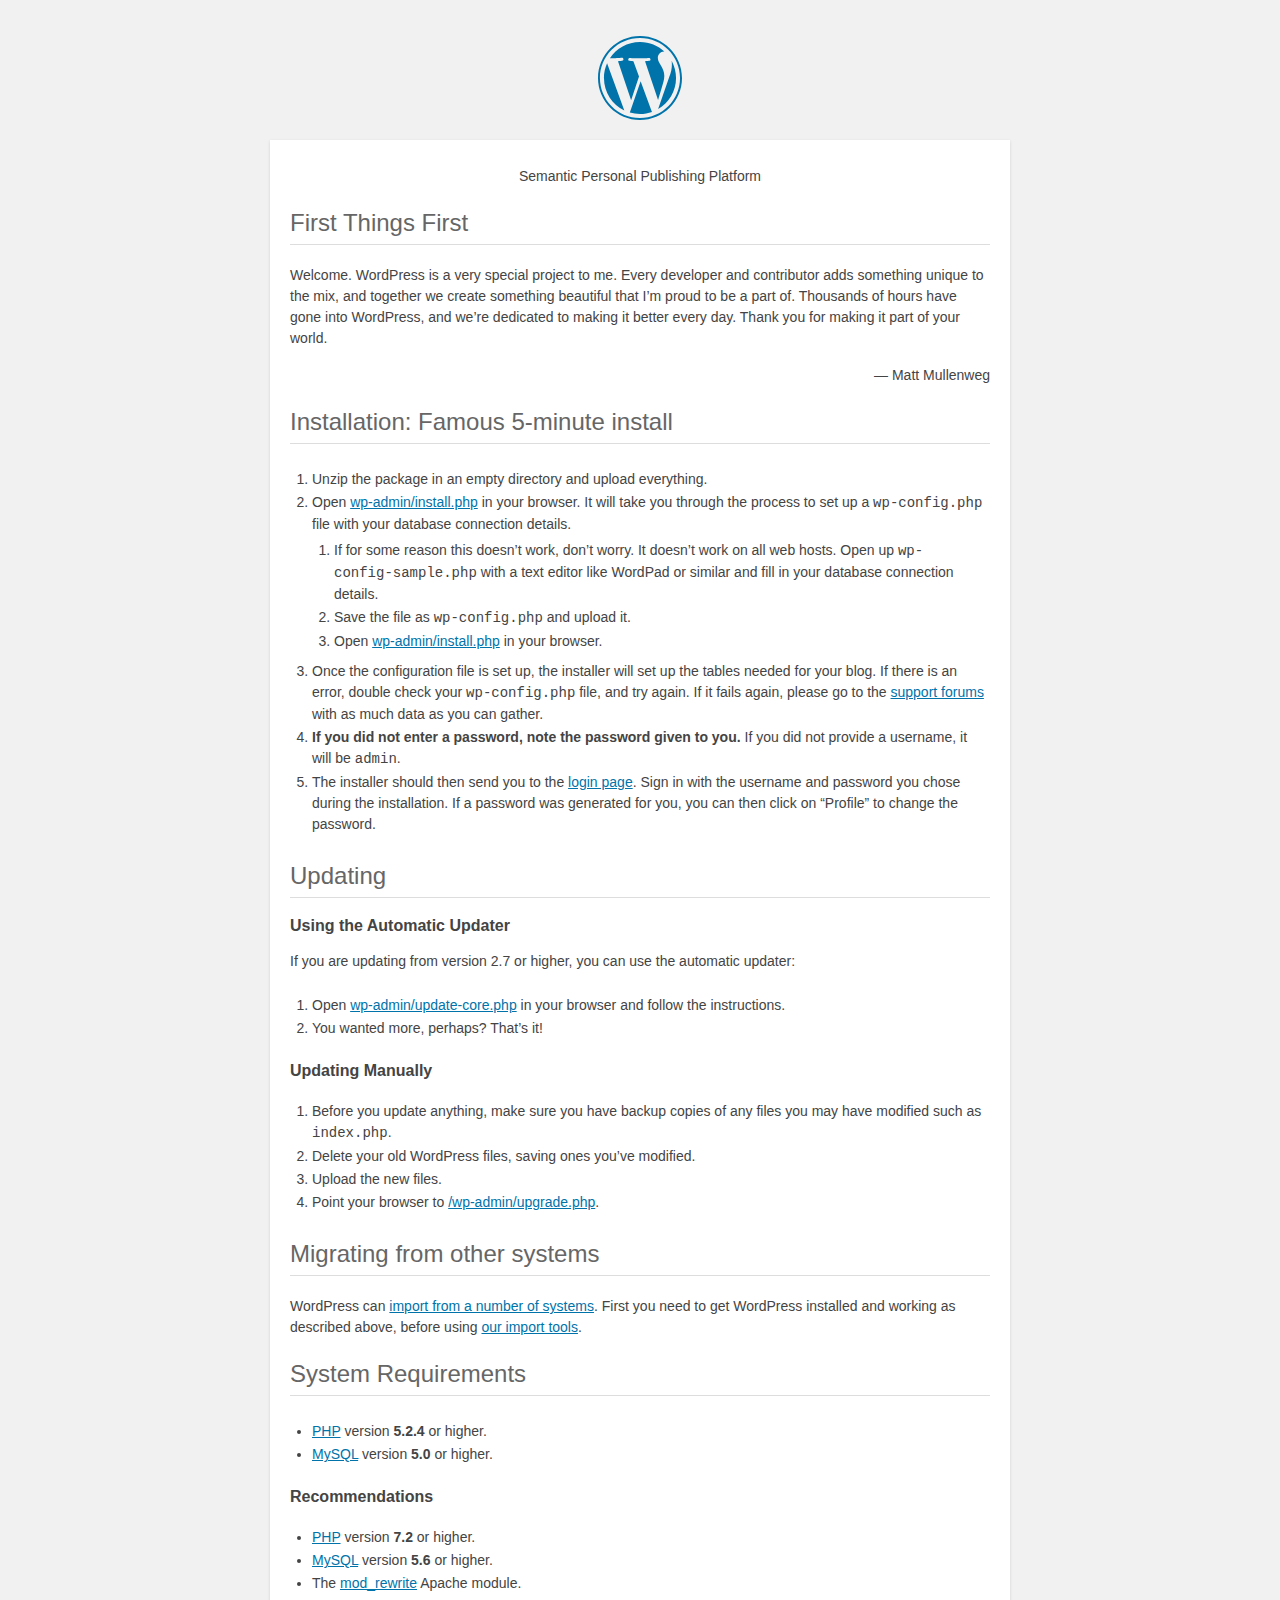
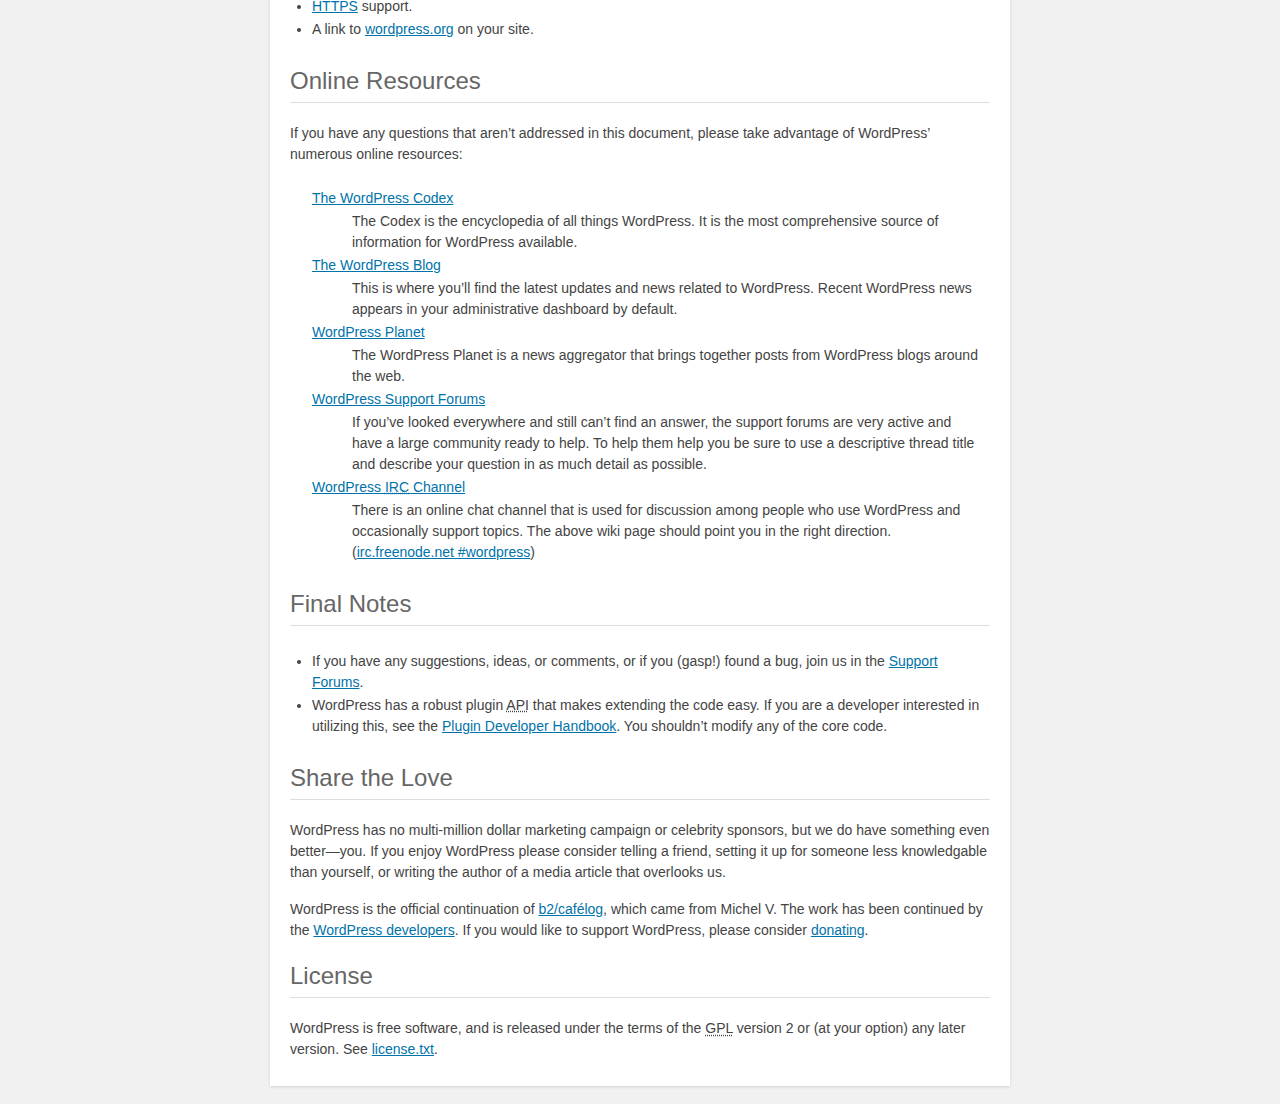
<file: readme.html>
<!DOCTYPE html>
<html>
<head>
	<meta name="viewport" content="width=device-width" />
	<meta http-equiv="Content-Type" content="text/html; charset=utf-8" />
	<title>WordPress &#8250; ReadMe</title>
	<link rel="stylesheet" href="wp-admin/css/install.css?ver=20100228" type="text/css" />
</head>
<body>
<h1 id="logo">
	<a href="https://wordpress.org/"><img alt="WordPress" src="wp-admin/images/wordpress-logo.png" /></a>
</h1>
<p style="text-align: center">Semantic Personal Publishing Platform</p>

<h2>First Things First</h2>
<p>Welcome. WordPress is a very special project to me. Every developer and contributor adds something unique to the mix, and together we create something beautiful that I&#8217;m proud to be a part of. Thousands of hours have gone into WordPress, and we&#8217;re dedicated to making it better every day. Thank you for making it part of your world.</p>
<p style="text-align: right">&#8212; Matt Mullenweg</p>

<h2>Installation: Famous 5-minute install</h2>
<ol>
	<li>Unzip the package in an empty directory and upload everything.</li>
	<li>Open <span class="file"><a href="wp-admin/install.php">wp-admin/install.php</a></span> in your browser. It will take you through the process to set up a <code>wp-config.php</code> file with your database connection details.
		<ol>
			<li>If for some reason this doesn&#8217;t work, don&#8217;t worry. It doesn&#8217;t work on all web hosts. Open up <code>wp-config-sample.php</code> with a text editor like WordPad or similar and fill in your database connection details.</li>
			<li>Save the file as <code>wp-config.php</code> and upload it.</li>
			<li>Open <span class="file"><a href="wp-admin/install.php">wp-admin/install.php</a></span> in your browser.</li>
		</ol>
	</li>
	<li>Once the configuration file is set up, the installer will set up the tables needed for your blog. If there is an error, double check your <code>wp-config.php</code> file, and try again. If it fails again, please go to the <a href="https://wordpress.org/support/" title="WordPress support">support forums</a> with as much data as you can gather.</li>
	<li><strong>If you did not enter a password, note the password given to you.</strong> If you did not provide a username, it will be <code>admin</code>.</li>
	<li>The installer should then send you to the <a href="wp-login.php">login page</a>. Sign in with the username and password you chose during the installation. If a password was generated for you, you can then click on &#8220;Profile&#8221; to change the password.</li>
</ol>

<h2>Updating</h2>
<h3>Using the Automatic Updater</h3>
<p>If you are updating from version 2.7 or higher, you can use the automatic updater:</p>
<ol>
	<li>Open <span class="file"><a href="wp-admin/update-core.php">wp-admin/update-core.php</a></span> in your browser and follow the instructions.</li>
	<li>You wanted more, perhaps? That&#8217;s it!</li>
</ol>

<h3>Updating Manually</h3>
<ol>
	<li>Before you update anything, make sure you have backup copies of any files you may have modified such as <code>index.php</code>.</li>
	<li>Delete your old WordPress files, saving ones you&#8217;ve modified.</li>
	<li>Upload the new files.</li>
	<li>Point your browser to <span class="file"><a href="wp-admin/upgrade.php">/wp-admin/upgrade.php</a>.</span></li>
</ol>

<h2>Migrating from other systems</h2>
<p>WordPress can <a href="https://codex.wordpress.org/Importing_Content">import from a number of systems</a>. First you need to get WordPress installed and working as described above, before using <a href="wp-admin/import.php" title="Import to WordPress">our import tools</a>.</p>

<h2>System Requirements</h2>
<ul>
	<li><a href="https://secure.php.net/">PHP</a> version <strong>5.2.4</strong> or higher.</li>
	<li><a href="https://www.mysql.com/">MySQL</a> version <strong>5.0</strong> or higher.</li>
</ul>

<h3>Recommendations</h3>
<ul>
	<li><a href="https://secure.php.net/">PHP</a> version <strong>7.2</strong> or higher.</li>
	<li><a href="https://www.mysql.com/">MySQL</a> version <strong>5.6</strong> or higher.</li>
	<li>The <a href="https://httpd.apache.org/docs/2.2/mod/mod_rewrite.html">mod_rewrite</a> Apache module.</li>
	<li><a href="https://wordpress.org/news/2016/12/moving-toward-ssl/">HTTPS</a> support.</li>
	<li>A link to <a href="https://wordpress.org/">wordpress.org</a> on your site.</li>
</ul>

<h2>Online Resources</h2>
<p>If you have any questions that aren&#8217;t addressed in this document, please take advantage of WordPress&#8217; numerous online resources:</p>
<dl>
	<dt><a href="https://codex.wordpress.org/">The WordPress Codex</a></dt>
		<dd>The Codex is the encyclopedia of all things WordPress. It is the most comprehensive source of information for WordPress available.</dd>
	<dt><a href="https://wordpress.org/news/">The WordPress Blog</a></dt>
		<dd>This is where you&#8217;ll find the latest updates and news related to WordPress. Recent WordPress news appears in your administrative dashboard by default.</dd>
	<dt><a href="https://planet.wordpress.org/">WordPress Planet</a></dt>
		<dd>The WordPress Planet is a news aggregator that brings together posts from WordPress blogs around the web.</dd>
	<dt><a href="https://wordpress.org/support/">WordPress Support Forums</a></dt>
		<dd>If you&#8217;ve looked everywhere and still can&#8217;t find an answer, the support forums are very active and have a large community ready to help. To help them help you be sure to use a descriptive thread title and describe your question in as much detail as possible.</dd>
	<dt><a href="https://codex.wordpress.org/IRC">WordPress <abbr title="Internet Relay Chat">IRC</abbr> Channel</a></dt>
		<dd>There is an online chat channel that is used for discussion among people who use WordPress and occasionally support topics. The above wiki page should point you in the right direction. (<a href="irc://irc.freenode.net/wordpress">irc.freenode.net #wordpress</a>)</dd>
</dl>

<h2>Final Notes</h2>
<ul>
	<li>If you have any suggestions, ideas, or comments, or if you (gasp!) found a bug, join us in the <a href="https://wordpress.org/support/">Support Forums</a>.</li>
	<li>WordPress has a robust plugin <abbr title="application programming interface">API</abbr> that makes extending the code easy. If you are a developer interested in utilizing this, see the <a href="https://developer.wordpress.org/plugins/">Plugin Developer Handbook</a>. You shouldn&#8217;t modify any of the core code.</li>
</ul>

<h2>Share the Love</h2>
<p>WordPress has no multi-million dollar marketing campaign or celebrity sponsors, but we do have something even better&#8212;you. If you enjoy WordPress please consider telling a friend, setting it up for someone less knowledgable than yourself, or writing the author of a media article that overlooks us.</p>

<p>WordPress is the official continuation of <a href="http://cafelog.com/">b2/caf&#233;log</a>, which came from Michel V. The work has been continued by the <a href="https://wordpress.org/about/">WordPress developers</a>. If you would like to support WordPress, please consider <a href="https://wordpress.org/donate/" title="Donate to WordPress">donating</a>.</p>

<h2>License</h2>
<p>WordPress is free software, and is released under the terms of the <abbr title="GNU General Public License">GPL</abbr> version 2 or (at your option) any later version. See <a href="license.txt">license.txt</a>.</p>

</body>
</html>
</file>
<file: wp-admin/css/install.css>
html {
	background: #f1f1f1;
	margin: 0 20px;
}

body {
	background: #fff;
	color: #444;
	font-family: -apple-system, BlinkMacSystemFont, "Segoe UI", Roboto, Oxygen-Sans, Ubuntu, Cantarell, "Helvetica Neue", sans-serif;
	margin: 140px auto 25px;
	padding: 20px 20px 10px 20px;
	max-width: 700px;
	-webkit-font-smoothing: subpixel-antialiased;
	box-shadow: 0 1px 3px rgba(0,0,0,0.13);
}

a {
	color: #0073aa;
}

a:hover,
a:active {
	color: #00a0d2;
}

a:focus {
	color: #124964;
	box-shadow:
		0 0 0 1px #5b9dd9,
		0 0 2px 1px rgba(30, 140, 190, .8);
}

.ie8 a:focus {
	outline: #5b9dd9 solid 1px;
}

h1, h2 {
	border-bottom: 1px solid #ddd;
	clear: both;
	color: #666;
	font-size: 24px;
	padding: 0;
	padding-bottom: 7px;
	font-weight: 400;
}

h3 {
	font-size: 16px;
}

p, li, dd, dt {
	padding-bottom: 2px;
	font-size: 14px;
	line-height: 1.5;
}

code, .code {
	font-family: Consolas, Monaco, monospace;
}

ul, ol, dl {
	padding: 5px 5px 5px 22px;
}

a img {
	border:0
}
abbr {
	border: 0;
	font-variant: normal;
}

fieldset {
	border: 0;
	padding: 0;
	margin: 0;
}

label {
	cursor: pointer;
}

#logo {
	margin: 6px 0 14px 0;
	padding: 0 0 7px 0;
	border-bottom: none;
	text-align:center
}
#logo a {
	background-image: url(../images/w-logo-blue.png?ver=20131202);
	background-image: none, url(../images/wordpress-logo.svg?ver=20131107);
	background-size: 84px;
	background-position: center top;
	background-repeat: no-repeat;
	color: #444; /* same as login.css */
	height: 84px;
	font-size: 20px;
	font-weight: 400;
	line-height: 1.3em;
	margin: -130px auto 25px;
	padding: 0;
	text-decoration: none;
	width: 84px;
	text-indent: -9999px;
	outline: none;
	overflow: hidden;
	display: block;
}

#logo a:focus {
	box-shadow: none;
}

.step {
	margin: 20px 0 15px;
}
.step, th {
	text-align: left;
	padding: 0;
}
.language-chooser.wp-core-ui .step .button.button-large {
	height: 36px;
	font-size: 14px;
	line-height: 33px;
	vertical-align: middle;
}
textarea {
	border: 1px solid #ddd;
	font-family: -apple-system, BlinkMacSystemFont, "Segoe UI", Roboto, Oxygen-Sans, Ubuntu, Cantarell, "Helvetica Neue", sans-serif;
	width: 100%;
	box-sizing: border-box;
}

.form-table {
	border-collapse: collapse;
	margin-top: 1em;
	width: 100%;
}

.form-table td {
	margin-bottom: 9px;
	padding: 10px 20px 10px 0;
	font-size: 14px;
	vertical-align: top
}

.form-table th {
	font-size: 14px;
	text-align: left;
	padding: 10px 20px 10px 0;
	width: 140px;
	vertical-align: top;
}

.form-table code {
	line-height: 18px;
	font-size: 14px;
}

.form-table p {
	margin: 4px 0 0 0;
	font-size: 11px;
}

.form-table input {
	line-height: 20px;
	font-size: 15px;
	padding: 3px 5px;
	border: 1px solid #ddd;
	box-shadow: inset 0 1px 2px rgba(0,0,0,0.07);
}

input,
submit {
	font-family: -apple-system, BlinkMacSystemFont, "Segoe UI", Roboto, Oxygen-Sans, Ubuntu, Cantarell, "Helvetica Neue", sans-serif;
}

.form-table input[type=text],
.form-table input[type=email],
.form-table input[type=url],
.form-table input[type=password] {
	width: 206px;
}

.form-table th p {
	font-weight: 400;
}

.form-table.install-success th,
.form-table.install-success td {
	vertical-align: middle;
	padding: 16px 20px 16px 0;
}

.form-table.install-success td p {
	margin: 0;
	font-size: 14px;
}

.form-table.install-success td code {
	margin: 0;
	font-size: 18px;
}

#error-page {
	margin-top: 50px;
}

#error-page p {
	font-size: 14px;
	line-height: 18px;
	margin: 25px 0 20px;
}

#error-page code, .code {
	font-family: Consolas, Monaco, monospace;
}

.wp-hide-pw > .dashicons {
	line-height: inherit;
}

#pass-strength-result {
	background-color: #eee;
	border: 1px solid #ddd;
	color: #23282d;
	margin: -2px 5px 5px 0px;
	padding: 3px 5px;
	text-align: center;
	width: 218px;
	box-sizing: border-box;
	opacity: 0;
}

#pass-strength-result.short {
	background-color: #f1adad;
	border-color: #e35b5b;
	opacity: 1;
}

#pass-strength-result.bad {
	background-color: #fbc5a9;
	border-color: #f78b53;
	opacity: 1;
}

#pass-strength-result.good {
	background-color: #ffe399;
	border-color: #ffc733;
	opacity: 1;
}

#pass-strength-result.strong {
	background-color: #c1e1b9;
	border-color: #83c373;
	opacity: 1;
}

#pass1.short, #pass1-text.short {
	border-color: #e35b5b;
}

#pass1.bad, #pass1-text.bad {
	border-color: #f78b53;
}

#pass1.good, #pass1-text.good {
	border-color: #ffc733;
}

#pass1.strong, #pass1-text.strong {
	border-color: #83c373;
}

.pw-weak {
	display: none;
}

.message {
	border-left: 4px solid #dc3232;
	padding: .7em .6em;
	background-color: #fbeaea;
}

/* rtl:ignore */
#dbname,
#uname,
#pwd,
#dbhost,
#prefix,
#user_login,
#admin_email,
#pass1,
#pass2 {
	direction: ltr;
}

#pass1-text,
.show-password #pass1 {
	display: none;
}

.show-password #pass1-text
{
	display: inline-block;
}

.form-table span.description.important {
	font-size: 12px;
}


/* localization */
body.rtl,
.rtl textarea,
.rtl input,
.rtl submit {
	font-family: Tahoma, sans-serif;
}

:lang(he-il) body.rtl,
:lang(he-il) .rtl textarea,
:lang(he-il) .rtl input,
:lang(he-il) .rtl submit {
	font-family: Arial, sans-serif;
}

@media only screen and (max-width: 799px) {
	body {
		margin-top: 115px;
	}
	#logo a {
		margin: -125px auto 30px;
	}
}

@media screen and ( max-width: 782px ) {

	.form-table {
		margin-top: 0;
	}

	.form-table th,
	.form-table td {
		display: block;
		width: auto;
		vertical-align: middle;
	}

	.form-table th {
		padding: 20px 0 0;
	}

	.form-table td {
		padding: 5px 0;
		border: 0;
		margin: 0;
	}

	textarea,
	input {
		font-size: 16px;
	}

	.form-table td input[type="text"],
	.form-table td input[type="email"],
	.form-table td input[type="url"],
	.form-table td input[type="password"],
	.form-table td select,
	.form-table td textarea,
	.form-table span.description {
		width: 100%;
		font-size: 16px;
		line-height: 1.5;
		padding: 7px 10px;
		display: block;
		max-width: none;
		box-sizing: border-box;
	}

}

body.language-chooser {
	max-width: 300px;
}

.language-chooser select {
	padding: 8px;
	width: 100%;
	display: block;
	border: 1px solid #ddd;
	background-color: #fff;
	color: #32373c;
	font-size: 16px;
	font-family: Arial, sans-serif;
	font-weight: 400;
}

.language-chooser p {
	text-align: right;
}

.screen-reader-input,
.screen-reader-text {
	border: 0;
	clip: rect(1px, 1px, 1px, 1px);
	-webkit-clip-path: inset(50%);
	clip-path: inset(50%);
	height: 1px;
	margin: -1px;
	overflow: hidden;
	padding: 0;
	position: absolute;
	width: 1px;
	word-wrap: normal !important;
}

.spinner {
	background: url(../images/spinner.gif) no-repeat;
	background-size: 20px 20px;
	visibility: hidden;
	opacity: 0.7;
	filter: alpha(opacity=70);
	width: 20px;
	height: 20px;
	margin: 2px 5px 0;
}

.step .spinner {
	display: inline-block;
	vertical-align: middle;
	margin-right: 15px;
}

.button.hide-if-no-js,
.hide-if-no-js {
	display: none;
}

/**
 * HiDPI Displays
 */
@media print,
  (-webkit-min-device-pixel-ratio: 1.25),
  (min-resolution: 120dpi) {

	.spinner {
		background-image: url(../images/spinner-2x.gif);
	}

}
</file>
